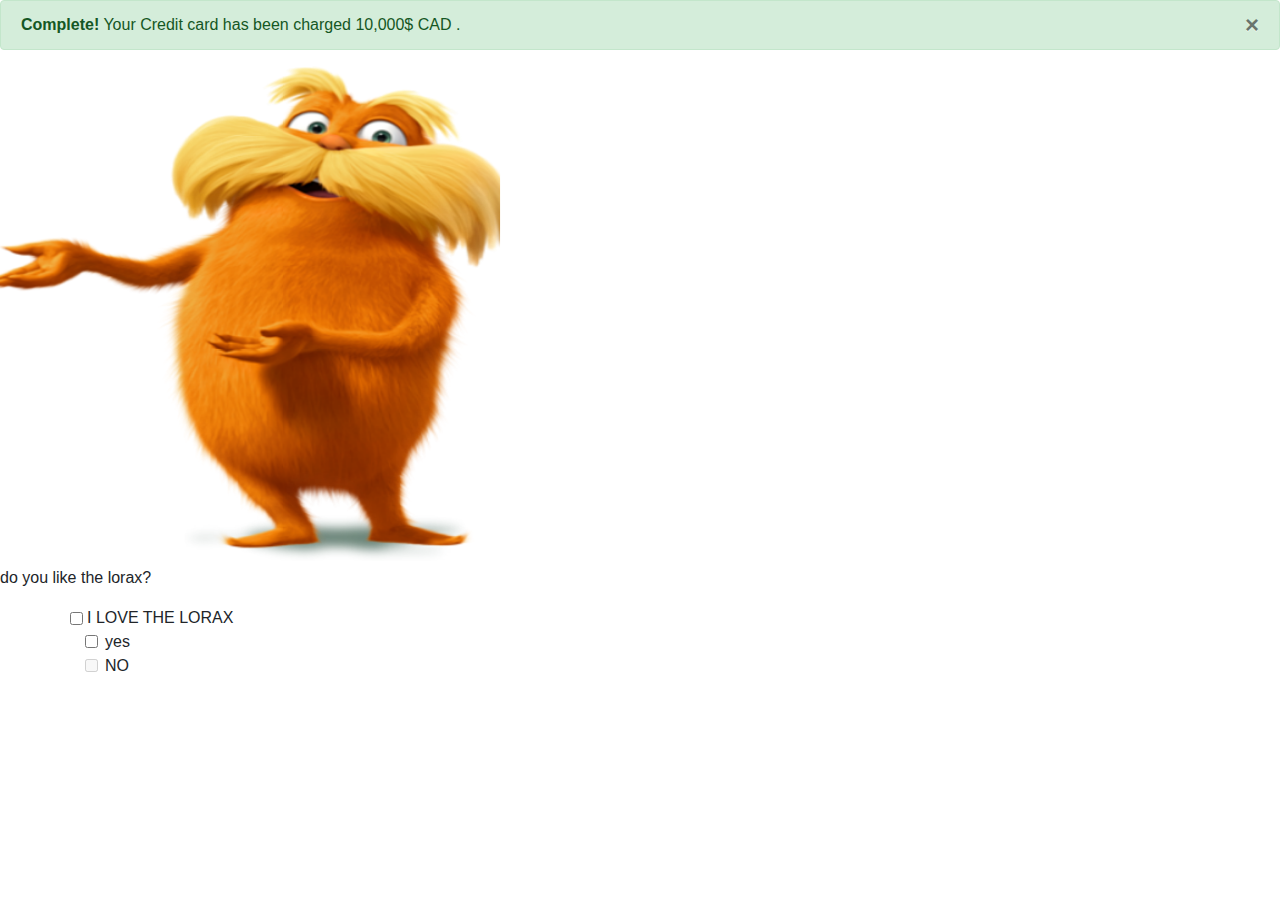
<file: BootStrapProject/BootStrap.html>
<!DOCTYPE html>
<html lang="en">
    <head>
        <link rel="stylesheet" href="https://maxcdn.bootstrapcdn.com/bootstrap/4.5.2/css/bootstrap.min.css">
        <script src="https://ajax.googleapis.com/ajax/libs/jquery/3.5.1/jquery.min.js"></script>
        <script src="https://cdnjs.cloudflare.com/ajax/libs/popper.js/1.16.0/umd/popper.min.js"></script>
        <script src="https://maxcdn.bootstrapcdn.com/bootstrap/4.5.2/js/bootstrap.min.js"></script>
    </head>
    <body>
    <div class="alert alert-success">
        <strong>Complete!</strong> Your Credit card has been charged 10,000$ CAD
        .
        <button type="button" class="close" data-dismiss="alert" aria-label="Close">
          <span aria-hidden="true">&times;</span>
        </button>
      </div>
      <div id="demo" class="carousel slide" data-ride="carousel">

        <!-- Indicators -->
        <ul class="carousel-indicators">
          <li data-target="#demo" data-slide-to="0" class="active"></li>
          <li data-target="#demo" data-slide-to="1"></li>
          <li data-target="#demo" data-slide-to="2"></li>
        </ul>
      
        <!-- The slideshow -->
        <div class="carousel-inner">
          <div class="carousel-item active">
            <img src="The_Lorax.png" height="500px" width="500px" alt="the lorax">
          </div>
          <div class="carousel-item">
            <img src="Char_60448.jpg" height="500px" width="500px" alt="animated granny norma">
          </div>
          <div class="carousel-item">
            <img src="2568.jpg" height="500px" width="500px" alt="Granny norma">
          </div>
        </div>
      
        <!-- Left and right controls -->
        <a class="carousel-control-prev" href="#demo" data-slide="prev">
          <span class="carousel-control-prev-icon"></span>
        </a>
        <a class="carousel-control-next" href="#demo" data-slide="next">
          <span class="carousel-control-next-icon"></span>
        </a>
      
      </div>
      <p> do you like the lorax?</p>
      <div class="container">
        <div class="row">
          <form class="form-inline">
        <label class="form-check-label">
          <input type="checkbox" class="form-check-input" value="">I LOVE THE LORAX
        </label>
      </div>
      <div class="form-check">
        <label class="form-check-label">
          <input type="checkbox" class="form-check-input" value="">yes
        </label>
      </div>
      <div class="form-check">
        <label class="form-check-label">
          <input type="checkbox" class="form-check-input" value="" disabled>NO
        </label>
      </div>
    
      </body>
</html>
</file>
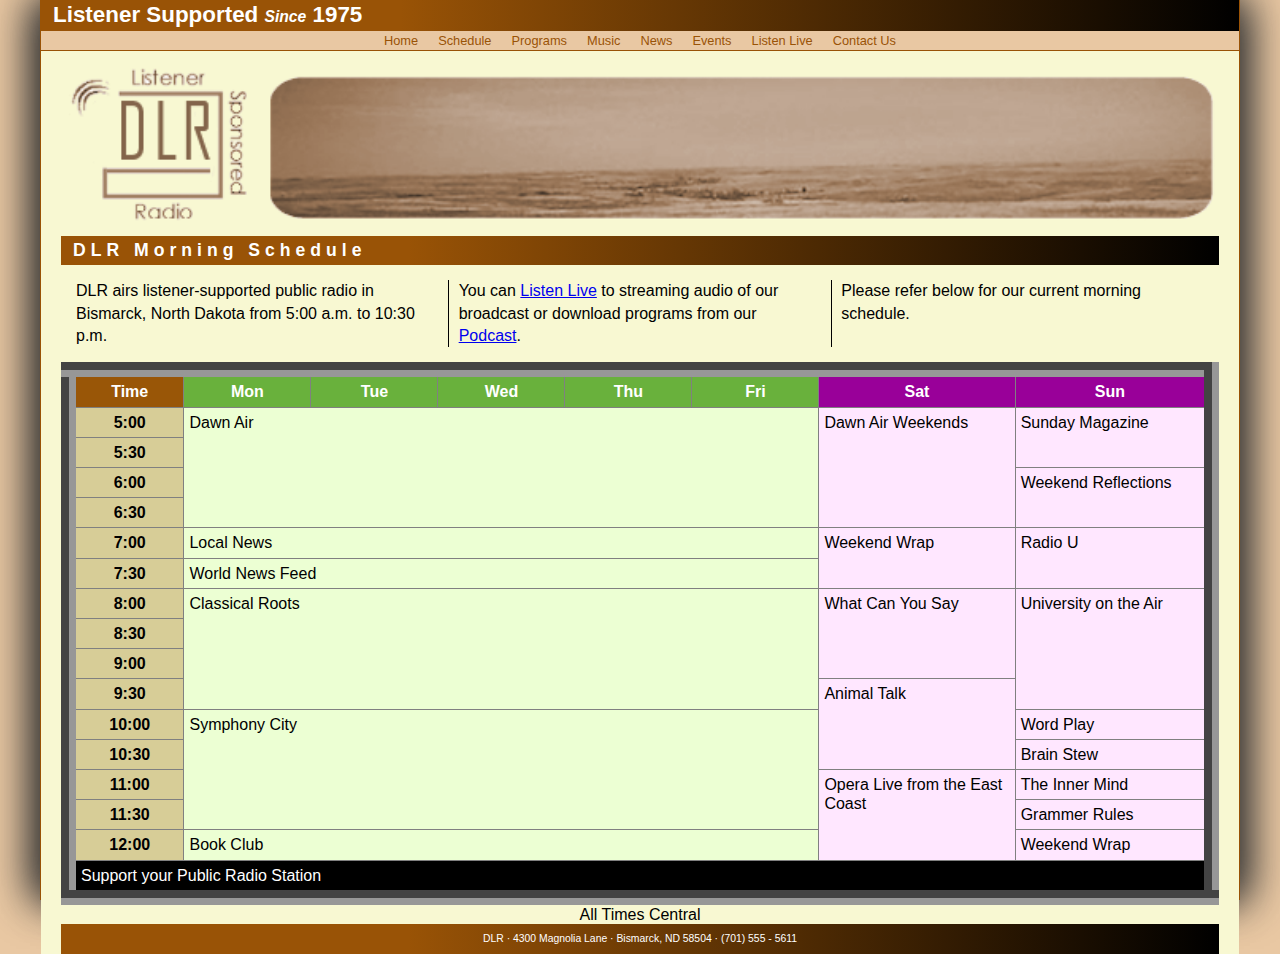
<file: Chapter6ReviewAssigment/dlr_mornings_txt.html>
<!DOCTYPE html>
<html lang="en">
<head>
   <!--
      New Perspectives on HTML5 and CSS3, 8th Edition
      Tutorial 6
      Review Assignment

      DLR Morning Schedule
      Author:Kat Couillard 
      Date:2021/07/18   

      Filename:   dlr_mornings.html

   -->
   
   <meta charset="utf-8" />
   <meta name="viewport" content="width=device-width, initial-scale=1" />
   <title>DLR Morning Schedule</title>
   <link href="dlr_reset2.css" rel="stylesheet" />
   <link href="dlr_styles2.css" rel="stylesheet" />       
   <link href="dlr_tables2_txt.css" rel="stylesheet" />
   <link href="dlr_columns2_txt.css" rel="stylesheet"/>
   
</head>

<body>
   <header>
      <h1>Listener Supported <em>Since</em> 1975</h1>
      <nav>
         <a id="navicon" href="#"><img src="dlr_navicon2.png" alt="" /></a>
         <ul>
            <li><a href="#">Home</a></li>
            <li><a href="#">Schedule</a></li>
            <li><a href="#">Programs</a></li>
            <li><a href="#">Music</a></li>
            <li><a href="#">News</a></li>
            <li><a href="#">Events</a></li>
            <li><a href="#">Listen Live</a></li>
            <li><a href="#">Contact Us</a></li>
         </ul>
      </nav>
   </header>
   
   <div id="container">
   
      <section id="main"> 
         <img src="dlr_logo2.png" alt="DLR" />
         <h2>DLR Morning Schedule</h2>
         <p>DLR airs listener-supported public radio in Bismarck, North Dakota from 
            5:00 a.m. to 10:30 p.m. <br />You can <a href="#">Listen Live</a> to streaming audio 
            of our broadcast or download programs from our <a href="#">Podcast</a>. 
            <br />Please refer below for our current morning schedule.</p>
            <table class="programs">
               <caption>All Times Central</caption>
               <colgroup>
                  <col class="timecolumn" /> 
                  <col class="wDayColumns" span="5" />
                  <col class="wEndColumns" span="2" />
               </colgroup>
               <thead>
                  <tr>  
                  <th>Time</th>
                  <th>Mon</th>
                  <th>Tue</th>
                  <th>Wed</th>
                  <th>Thu</th>
                  <th>Fri</th>
                  <th>Sat</th>
                  <th>Sun</th>

                  </tr>
               </thead>
              <tbody>
                 <tr>
                  <th>5:00</th>
                  <td rowspan="4" colspan="5">Dawn Air</td>
                  <td rowspan="4">Dawn Air Weekends</td>  
                  <td rowspan="2">Sunday Magazine</td>
                 </tr>
                 <tr>
                    <th>5:30</th>
                 </tr>
                 <tr>
                    <th>6:00</th>
                    <td rowspan="2">Weekend Reflections</td>
                 </tr>
                 <tr>
                    <th>6:30</th>
                 </tr>
                 <tr>
                    <th>7:00</th>
                    <td colspan="5">Local News</td>
                    <td rowspan="2">Weekend Wrap</td>
                    <td rowspan="2">Radio U</td>
                 </tr>
                 <tr>
                    <th>7:30</th>
                    <td colspan="5">World News Feed</td>
               
                 </tr>
                 <tr>
                    <th>8:00</th>
                    <td rowspan="4" colspan="5">Classical Roots</td>
                    <td rowspan="3">What Can You Say</td>
                    <td rowspan="4">University on the Air</td>
         
                 </tr>
                 <tr>
                    <th>8:30</th>
                 </tr>
                 <tr>
                    <th>9:00</th>
                 </tr>
                 <tr>
                    <th>9:30</th>
                    <td rowspan="3">Animal Talk</td>
                 </tr>
                 <tr>
                     <th>10:00</th>
                     <td rowspan="4" colspan="5">Symphony City</td>
                     <td>Word Play</td>
                 </tr>
                 <tr>
                    <th>10:30</th>
                    <td>Brain Stew</td>
                 </tr>
                 <tr>
                    <th>11:00</th>
                    <td rowspan="3">Opera Live from the East Coast</td>
                    <td>The Inner Mind</td>
                 </tr>
                 <tr>
                    <th>11:30</th>
                    <td>Grammer Rules</td>
                 </tr>
                 <tr>
                    <th>12:00</th>
                    <td colspan="5">Book Club</td>
                    <td>Weekend Wrap</td>
                 </tr>

              </tbody>
              <tfoot>
                 <tr>
                    <td colspan="10">Support your Public Radio Station</td>
                 </tr>
              </tfoot>
              </table>  
   
   <footer>
      DLR &#183; 4300 Magnolia Lane &#183; Bismarck, ND 58504 &#183; (701) 555 - 5611
   </footer>
</body>

</html>
</file>
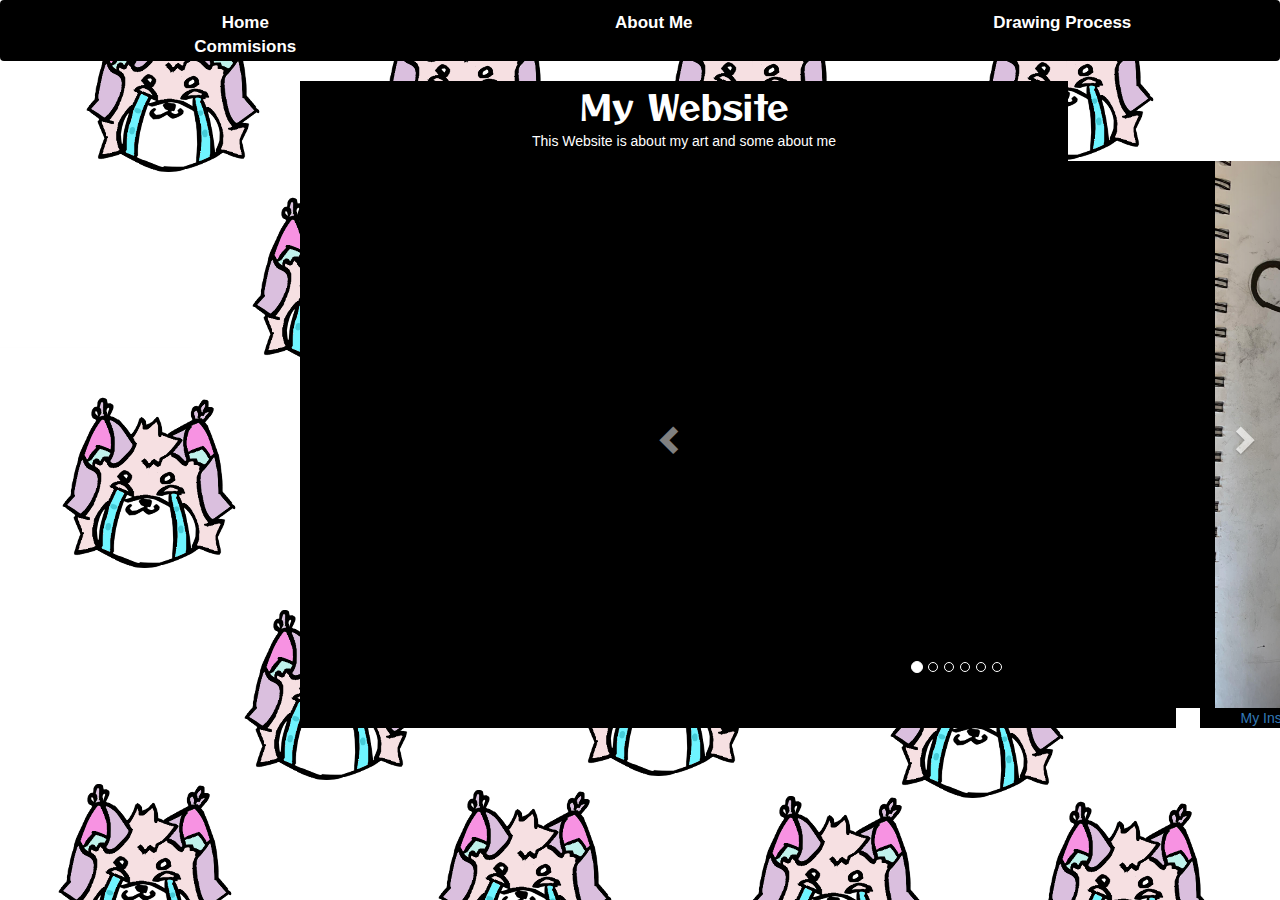
<file: Day 11/ArtWebsite.html>
<!DOCTYPE html>
<html lang="en">
<!--
Author=Kat Couillard   
Date:2021/07/19
 -->
<head>
<link href="ArtWebStyleSheet.css" rel="stylesheet" />
<link rel="preconnect" href="https://fonts.googleapis.com">
<link rel="preconnect" href="https://fonts.gstatic.com" crossorigin>
<link href="https://fonts.googleapis.com/css2?family=Otomanopee+One&display=swap" rel="stylesheet">
<link rel="stylesheet" href="https://maxcdn.bootstrapcdn.com/bootstrap/3.4.1/css/bootstrap.min.css">
  <script src="https://ajax.googleapis.com/ajax/libs/jquery/3.5.1/jquery.min.js"></script>
  <script src="https://maxcdn.bootstrapcdn.com/bootstrap/3.4.1/js/bootstrap.min.js"></script>
</head>
<body>
    <nav class="navbar">
        <b>
        <ul>
        <li><a href="ArtWebsite.html">Home </a></li>
        <li><a href="AboutMe.html">About Me</a></li>
        <li><a href="DrawingProcess.html">Drawing Process</a> </li>
        <li><a href="Commisions.html">Commisions</a> </li>
        </ul>
        </b>
        </nav>
    
    <div
  <center>  <h> My Website </h> </center>
  <p> This Website is about my art and some about me </p>
  
  <div class="container">
  
    <div id="myCarousel" class="carousel slide" data-ride="carousel">
      <!-- Indicators -->
      <ol class="carousel-indicators">
        <li data-target="#myCarousel" data-slide-to="0" class="active"></li>
        <li data-target="#myCarousel" data-slide-to="1"></li>
        <li data-target="#myCarousel" data-slide-to="2"></li>
        <li data-target="#myCarousel" data-slide-to="3"></li>
        <li data-target="#myCarousel" data-slide-to="4"></li>
        <li data-target="#myCarousel" data-slide-to="5"></li>
      </ol>
  
      <!-- Wrapper for slides -->
      <div class="carousel-inner">
        <div class="item active">
          <img src="unnamed (2).jpg" alt="linework of a charachter" style="width:100%;">
        </div>
  
        <div class="item">
          <img src="unnamed (5).jpg" alt="Melting Skull drawing" style="width:100%;">
        </div>
      
        <div class="item">
          <img src="unnamed (4).jpg" alt="Drawing of a slimy cat" style="width:100%;">
        </div>
        <div class="item">
          <img src="unnamed (1).jpg" alt="red panda drawing" style="width:100%;">
        </div>
        <div class="item">
          <img src="unnamed.jpg" alt="Close up of animal about to pounce" style="width: 100%;">
        </div>
      <div class="item">
        <img src="unnamed (3).jpg" alt="Close up of a hand" style="width: 100%;">

      </div>
      </div>
  
      <!-- Left and right controls -->
      <a class="left carousel-control" href="#myCarousel" data-slide="prev">
        <span class="glyphicon glyphicon-chevron-left"></span>
        <span class="sr-only">Previous</span>
      </a>
      <a class="right carousel-control" href="#myCarousel"data-slide="next">
        <span class="glyphicon glyphicon-chevron-right"></span>
        <span class="sr-only">Next</span>
      </a>
    </div>
  </div>
  <div class="footer">
   <div class="footer content">

     <div class="footer bottom">
    <a href="https://www.instagram.com/meowslnn/">My Instagram</a> 

     </div>
   </div>
  </div>
  
</body>

</html>
</file>
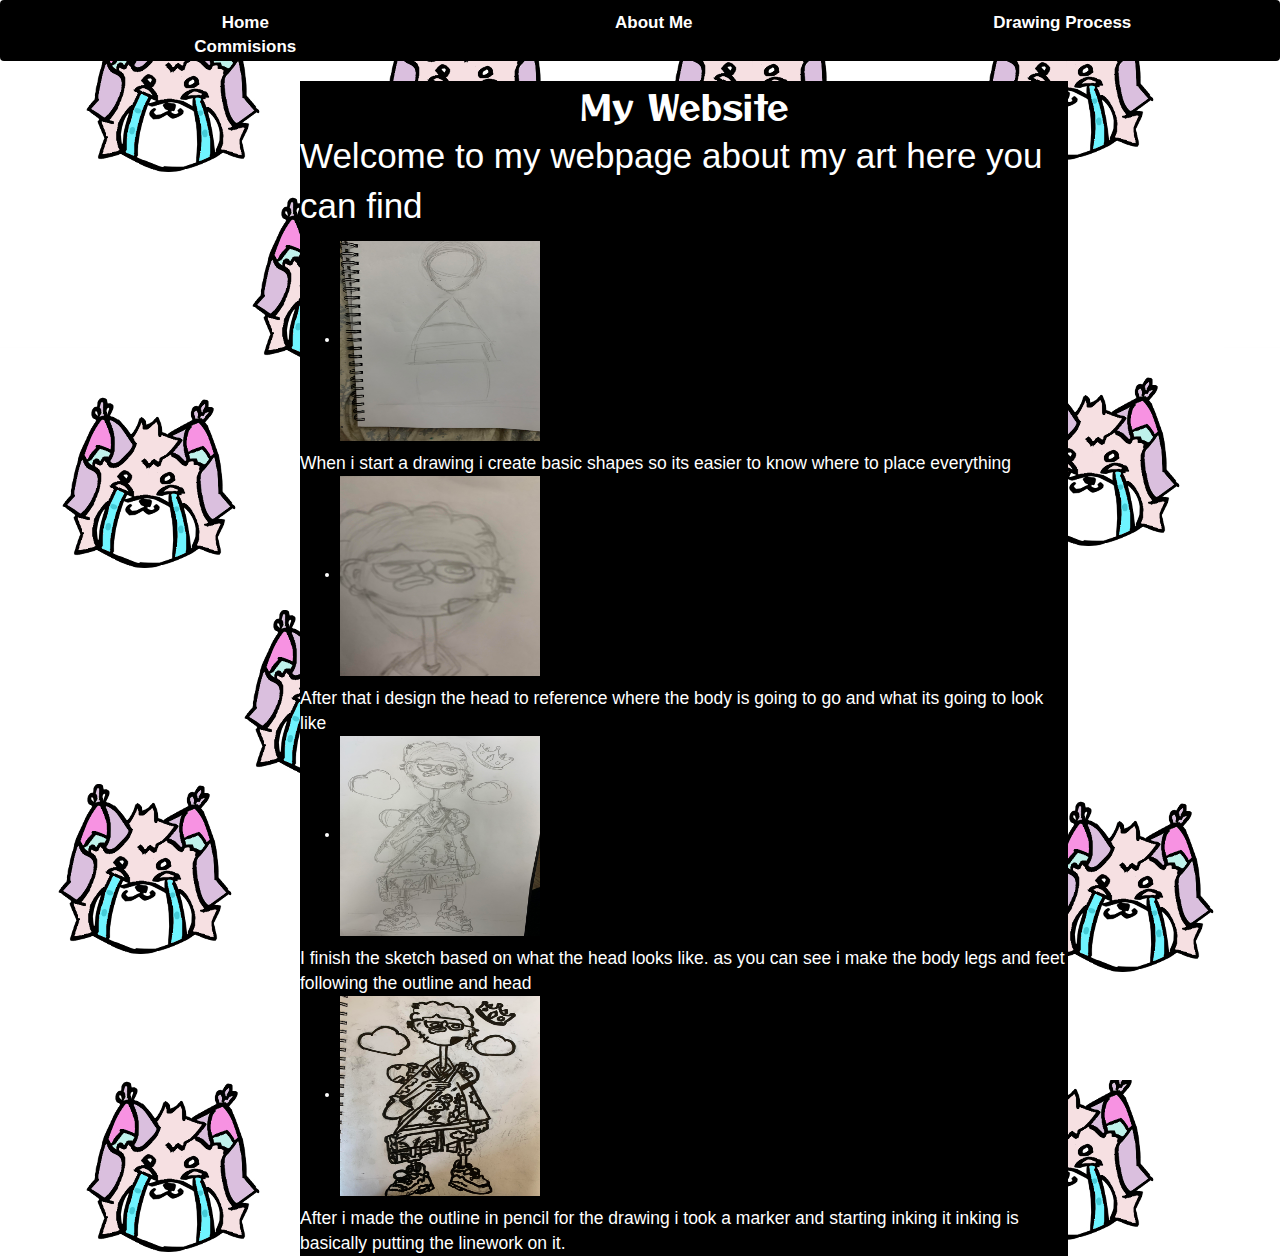
<file: Day 11/DrawingProcess.html>
<!DOCTYPE html>
<html lang="en">
<!--
Author=Kat Couillard   
Date:2021/07/19
 -->
<head>
<link href="ProcessStyle.css" rel="stylesheet"/>
<link rel="preconnect" href="https://fonts.googleapis.com">
<link rel="preconnect" href="https://fonts.gstatic.com" crossorigin>
<link href="https://fonts.googleapis.com/css2?family=Otomanopee+One&display=swap" rel="stylesheet">
<link rel="stylesheet" href="https://maxcdn.bootstrapcdn.com/bootstrap/3.4.1/css/bootstrap.min.css">
  <script src="https://ajax.googleapis.com/ajax/libs/jquery/3.5.1/jquery.min.js"></script>
  <script src="https://maxcdn.bootstrapcdn.com/bootstrap/3.4.1/js/bootstrap.min.js"></script>
</style>


</head>
<body>
    <nav class="navbar">
      <b>
      <ul>
      <li><a href="ArtWebsite.html">Home </a></li>
      <li><a href="AboutMe.html">About Me</a></li>
      <li><a href="DrawingProcess.html">Drawing Process</a> </li>
      <li><a href="Commisions.html">Commisions</a> </li>
      </ul>
      </b>
      </nav>
   
   
    </nav>
    
    <div>
  <center>  <h> My Website </h> </center>
  <p> Welcome to my webpage about my art here you can find  </p>
  <ul><li><img src="process0.jpeg" height="200px" width="200px" </li></ul>
  <p1>When i start a drawing i create basic shapes so its easier to know where to place everything</p1>
  <ul><li><img src="unnamed (6).jpg" height="200px" width="200px" </li></ul>
  <p2>After that i design the head to reference where the body is going to go and what its going to look like</p2>
  <ul><li><img src="process2.jpeg" height="200px" width="200px" </li></ul>
  <p3>I finish the sketch based on what the head looks like. as you can see i make the body legs and feet following the outline and head</p3>
  <ul><li><img src="unnamed (2).jpg" height="200px" width="200px" </li></ul>
  <p4>After i made the outline in pencil for the drawing i took a marker and starting inking it inking is basically putting the linework on it.</p4>
  
  
  </div>
 
</body>

</html>
</file>
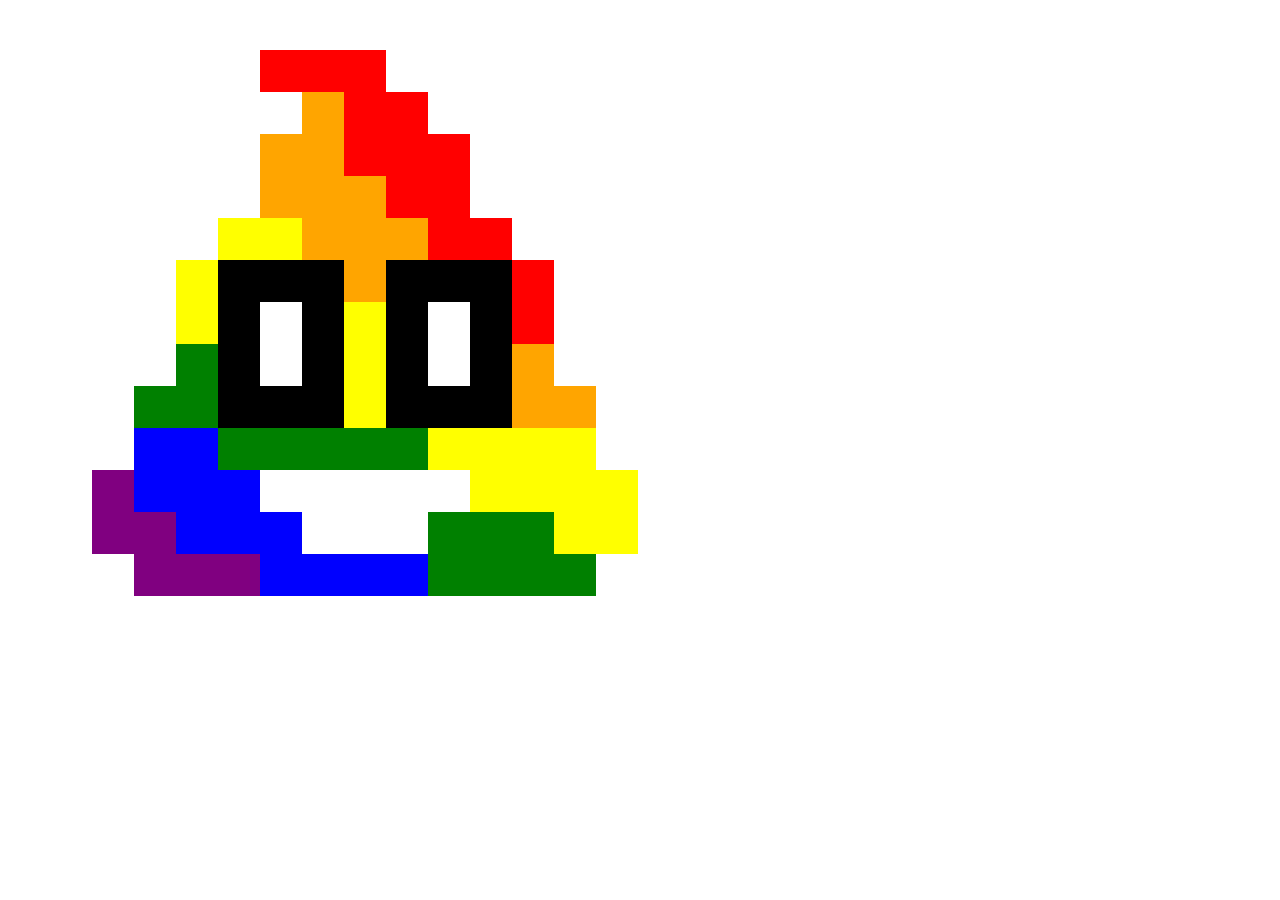
<file: Rainbowpoop/Rainbow.html>
<!DOCTYPE html>
<head>
<link href="rainbow.css" rel="stylesheet">
</head>
<body>
<table>
    <th></th>
    <th></th>
    <th></th>
    <th></th>
    <th></th>
    <th></th>
    <th></th>
    <th></th>
    <th></th>
    <th></th>
    <th></th>
    <th></th>
    <th></th>
    <th></th>
    <th></th>
    <th></th>
</table>
<table>
    <th></th>
    <th></th>
    <th></th>
    <th></th>
    <th></th>
    <th></th>
    <th class="redpoop"></th>
    <th class="redpoop"></th>
    <th class="redpoop"></th>
    <th></th>
    <th></th>
    <th></th>
    <th></th>
    <th></th>
    <th></th>
    <th></th>
</table>
<table>
    <th></th>
    <th></th>
    <th></th>
    <th></th>
    <th></th>
    <th></th>
    <th></th>
    <th class="orangepoop"></th>
    <th class="redpoop"></th>
    <th class="redpoop"></th>
    <th></th>
    <th></th>
    <th></th>
    <th></th>
    <th></th>
    <th></th>    
</table>
<table>
    <th></th>
    <th></th>
    <th></th>
    <th></th>
    <th></th>
    <th></th>
    <th class="orangepoop"></th>
    <th class="orangepoop"></th>
    <th class="redpoop"></th>
    <th class="redpoop"></th>
    <th class="redpoop"></th>
    <th></th>
    <th></th>
    <th></th>
    <th></th>
    <th></th>
</table>
<table>
    <th></th>
    <th></th>
    <th></th>
    <th></th>
    <th></th>
    <th></th>
    <th class="orangepoop"></th>
    <th class="orangepoop"></th>
    <th class="orangepoop"></th>
    <th class="redpoop"></th>
    <th class="redpoop"></th>
    <th></th>
    <th></th>
    <th></th>
    <th></th>
    <th></th>
</table>
<table>
    <th></th>
    <th></th>
    <th></th>
    <th></th>
    <th></th>
    <th class="yellowpoop"></th>
    <th class="yellowpoop"></th>
    <th class="orangepoop"></th>
    <th class="orangepoop"></th>
    <th class="orangepoop"></th>
    <th class="redpoop"></th>
    <th class="redpoop"></th>
    <th></th>
    <th></th>
    <th></th>
    <th></th>
</table>
<table>
    <th></th>
    <th></th>
    <th></th>
    <th></th>
    <th class="yellowpoop"></th>
    <th class="blackpoop"></th>
    <th class="blackpoop"></th>
    <th class="blackpoop"></th>
    <th class="orangepoop"></th>
    <th class="blackpoop"></th>
    <th class="blackpoop"></th>
    <th class="blackpoop"></th>
    <th class="redpoop"></th>
    <th></th>
    <th></th>
    <th></th>
</table>
<table>
    <th></th>
    <th></th>
    <th></th>
    <th></th>
    <th class="yellowpoop"></th>
    <th class="blackpoop"></th>
    <th></th>
    <th class="blackpoop"></th>
    <th class="yellowpoop"></th>
    <th class="blackpoop"></th>
    <th></th>
    <th class="blackpoop"></th>
    <th class="redpoop"></th>
    <th></th>
    <th></th>
    <th></th>
</table>
<table>
    <th></th>
    <th></th>
    <th></th>
    <th></th>
    <th class="greenpoop"></th>
    <th class="blackpoop"></th>
    <th></th>
    <th class="blackpoop"></th>
    <th class="yellowpoop"></th>
    <th class="blackpoop"></th>
    <th></th>
    <th class="blackpoop"></th>
    <th class="orangepoop"></th>
    <th></th>
    <th></th>
    <th></th>
</table>
<table>
    <th></th>
    <th></th>
    <th></th>
    <th class="greenpoop"></th>
    <th class="greenpoop"></th>
    <th class="blackpoop"></th>
    <th class="blackpoop"></th>
    <th class="blackpoop"></th>
    <th class="yellowpoop"></th>
    <th class="blackpoop"></th>
    <th class="blackpoop"></th>
    <th class="blackpoop"></th>
    <th class="orangepoop"></th>
    <th class="orangepoop"></th>
    <th></th>
    <th></th>
</table>
<table>
    <th></th>
    <th></th>
    <th></th>
    <th class="bluepoop"></th>
    <th class="bluepoop"></th>
    <th class="greenpoop"></th>
    <th class="greenpoop"></th>
    <th class="greenpoop"></th>
    <th class="greenpoop"></th>
    <th class="greenpoop"></th>
    <th class="yellowpoop"></th>
    <th class="yellowpoop"></th>
    <th class="yellowpoop"></th>
    <th class="yellowpoop"></th>
    <th></th>
    <th></th>
</table>
<table>
    <th></th>
    <th></th>
    <th class="purplepoop"></th>
    <th class="bluepoop"></th>
    <th class="bluepoop"></th>
    <th class="bluepoop"></th>
    <th></th>
    <th></th>
    <th></th>
    <th></th>
    <th></th>
    <th class="yellowpoop"></th>
    <th class="yellowpoop"></th>
    <th class="yellowpoop"></th>
    <th class="yellowpoop"></th>
    <th></th>
</table>
<table>
    <th></th>
    <th></th>
    <th class="purplepoop"></th>
    <th class="purplepoop"></th>
    <th class="bluepoop"></th>
    <th class="bluepoop"></th>
    <th class="bluepoop"></th>
    <th></th>
    <th></th>
    <th></th>
    <th class="greenpoop"></th>
    <th class="greenpoop"></th>
    <th class="greenpoop"></th>
    <th class="yellowpoop"></th>
    <th class="yellowpoop"></th>
    <th></th>
</table>
<table>
    <th></th>
    <th></th>
    <th></th>
    <th class="purplepoop"></th>
    <th class="purplepoop"></th>
    <th class="purplepoop"></th>
    <th class="bluepoop"></th>
    <th class="bluepoop"></th>
    <th class="bluepoop"></th>
    <th class="bluepoop"></th>
    <th class="greenpoop"></th>
    <th class="greenpoop"></th>
    <th class="greenpoop"></th>
    <th class="greenpoop"></th>
    <th></th>
    <th></th>
</table>
<table>
    <th></th>
    <th></th>
    <th></th>
    <th></th>
    <th></th>
    <th></th>
    <th></th>
    <th></th>
    <th></th>
    <th></th>
    <th></th>
    <th></th>
    <th></th>
    <th></th>
    <th></th>
    <th></th>
</table>
<table>
    <th></th>
    <th></th>
    <th></th>
    <th></th>
    <th></th>
    <th></th>
    <th></th>
    <th></th>
    <th></th>
    <th></th>
    <th></th>
    <th></th>
    <th></th>
    <th></th>
    <th></th>
    <th></th>
</table>

</body>
</file>
<file: Chapter6ReviewAssigment/dlr_styles2.css>
@charset "utf-8";

/*
   New Perspectives on HTML5 and CSS3, 8th Edition
   Tutorial 6
   Review Assignment

   DLR General Style Sheet
  
   Filename:         dlr_styles2.css

*/


/* HTML and Body styles */

html {
   background: url(dlr_back2.png), rgb(233, 200, 163);
   font-family: Verdana, Geneva, sans-serif;
   height: 100%;
}

body {
   background-color: white;
   box-shadow: rgb(51, 51, 51) 10px 0px 40px,  rgb(51, 51, 51) -10px 0px 40px;
   border-left: 1px solid rgb(153, 83, 6);
   border-right: 1px solid rgb(153, 83, 6);
   height: 100%;   
   margin: 0px auto;
   min-width: 320px;
   max-width: 1200px;   
   width: 100%;
}

/* Flex Layout */

body {
   display: flex;
   flex-flow: column nowrap;
}

header, footer {
   flex-shrink: 0;
}

div#container {
   flex: 1 0 auto;
}

/* Header styles */

header {
   background-color: rgb(233, 200, 163);
   border-bottom: 1px solid rgb(153, 83, 6);
   color: white;

}

header h1 {
   background: linear-gradient(to right, rgb(153, 83, 6) 30%, black);
   color: white;
   font-size: 1.4em;
   padding: 5px 0px 5px 12px;
}

header h1 em {
   font-size: 0.7em;
}

/* Navigation list styles */

header nav ul li {
   background-color: rgb(233, 200, 163);
   font-size: 0.8em;   
   padding: 0px 10px;
}

header nav ul li a {
   color: rgb(153, 83, 6);
   display: block;
   width: 100%;
}

header nav ul li a:hover {
   color: white;
   background-color: rgb(153, 83, 6);
}

a#navicon {
   display: none;
}

/* Container Styles */

div#container {
   background: rgb(248, 248, 210);

}


/* Main Section styles */

section#main {
   padding: 10px 20px 0px 20px;
}

section#main img {
   display: block;
   width: 100%;
}

section#main h2 {
   color: white;
   background: linear-gradient(to right, rgb(153, 83, 6) 30%, black);
   font-size: 1.1em;
   letter-spacing: 5px;
   padding: 5px 0px 5px 12px;
}

section#main p {
   line-height: 1.4em;
   margin: 15px;
}



/* Footer styles */   

footer {
   color: white;    
   background: linear-gradient(to right, rgb(153, 83, 6) 30%, black);   
   font-size: 0.65em;  
   font-style: normal;
   height: 30px;
   line-height: 30px;   
   text-align: center;
  
}

/* ===============================
   Mobile Styles: 0px to 640px 
   ===============================
*/
@media only screen and (max-width: 640px) {

   
   a#navicon {
      display: block;
   }
   
   header nav ul {
      display: none;
   }
   
   header nav ul li {
      font-size: 1em;
      line-height: 1.3em;
      height: 1.3em;
   }
   
   a#navicon:hover+ul, header nav ul:hover {
      display: block;
   }
}

/* =============================================
   Tablet and Desktop Styles: greater than 640px
   =============================================
*/
@media only screen and (min-width: 641px) {

   
   
   header nav ul {
      display: flex;
      flex-flow: row nowrap;
      justify-content: center;
   }
   
   header nav ul li {
      flex: 0 1 auto;
   }
}
</file>
<file: Chapter6ReviewAssigment/dlr_tables2_txt.css>
@charset "utf-8";

/*
   New Perspectives on HTML5 and CSS3, 8th Edition
   Tutorial 6
   Review Assignment

   Tables Style Sheet
   Author:Kat Couillard 
   Date:2021/07/18   

   Filename:         dlr_tables2.css

*/

/* Table Styles */
table.programs{
   width: 100%;
   border: 15px outset rgb(151, 151, 151  );
   border-collapse: collapse;
   font-family: Arial, Verdana, sans-serif;
}
tr{
   height: 25px;
}
th,td{
   border: 1px solid grey;
   vertical-align: top;
   padding: 5px;
}


/* Table Caption Styles */
caption{
   caption-side: bottom;
}



/* Table Column Styles */
col.timecolumn{
   width: 10%;
   background-color: rgb(215, 205 , 151);
}


col.wDayColumns {
    width: 11%;
    background: rgb( 236, 255, 211);
}

col.wEndColumns{
    width: 17%;
    background: rgb( 255, 231, 255);
}





/* Table Header Styles */

thead {
   color: white;
   background: rgb( 105, 177, 60);
}

thead th:first-of-type {
   background: rgb( 153, 86, 7);
}

thead th:nth-of-type(7) {
   background: rgb( 153, 0, 153);
}

thead th:nth-of-type(8) {
   background: rgb( 153, 0, 153);
}




/* Table Footer Styles */
tfoot{
   color: white;
   background-color: black;
}
</file>
<file: Chapter6ReviewAssigment/dlr_columns2_txt.css>
@charset "utf-8";

/*
   New Perspectives on HTML5 and CSS3, 8th Edition
   Tutorial 6
   Review Assignment

   Columns Style Sheet
   Author: 
   Date:   

   Filename:         dlr_columns2.css

*/



/* Column Styles */
@media only screen and (min-width: 641px) {
    
   p {
       column-count: 3;
       column-gap: 20px;
       column-rule: 1px solid black;
   }
}
</file>
<file: Day 11/ArtWebStyleSheet.css>
h{  
    font-size: 2.5em;
    font-family: 'Otomanopee One', sans-serif; /* found on google fonts */

}
body{
    background-image: url("Panda.png");
  text-align: center;
 
}
   
}
p,h{

}
div{
    width: 60%;
    margin-left:300px;
    background-color: black;
    color: white;
   
   
  
}
nav.navbar{
    background-color:black;
    overflow: hidden;
    
    
    
}
.navbar li{
    float: left;
    display: block;
    color:white;
    text-align: center;
    font-size:17px;
    width: 33%;
        
}
.navbar a{
   
    color:white;
    text-align: center;
    
}
.navbar a:hover{
    background-color:white;
    color: black;
    text-decoration: none;
}
p{

}
footer{
    background-color: #303036;
    color:  #d3d3d3;
    height: 400px;
}
</file>
<file: Day 11/ProcessStyle.css>
/*navbar helped by :jacob Dolliver */
 
h{
    font-size: 2.5em;
    font-family: -apple-system, BlinkMacSystemFont, 'Segoe UI', Roboto, Oxygen, Ubuntu, Cantarell, 'Open Sans', 'Helvetica Neue', sans-serif;
    font-family: 'Otomanopee One', sans-serif; /* found on google fonts */
}
body{
    background-image: url("Panda.png");
 
  
}
   

p,h{

}
div{
    width: 60%;
    margin-left:300px;
    background-color: black;
    color: white;
   
   

    

}
p{
   font-size: 2.5em;
}
nav.navbar{
    background-color:black;
    overflow: hidden;
    
    
    
}
.navbar li{
    float: left;
    display: block;
    color:white;
    text-align: center;
    font-size:17px;
    width: 33%;
        
}
.navbar a{
    text-decoration: none;
    color:white;
    text-align: center;
    font-size:17px;
}
.navbar a:hover{
    background-color:white;
    color: black;
    text-decoration: none;
}

p1,p2,p3,p4{
    font-size: 1.25em;
}
</file>
<file: Rainbowpoop/rainbow.css>
th {
    width: 40px;
    height: 40px;
    background-color: white; 
}
.orangepoop {
    background-color: orange;
}
.redpoop {
    background-color: red;
}
.yellowpoop {
    background-color: yellow;
}
.greenpoop {
    background-color: green;
}
.bluepoop {
    background-color: blue;
}
.purplepoop {
    background-color: purple;
}
table {
    border: none;
    border-collapse: collapse;
}
td {
    border: none;
}
.blackpoop {
    background-color: black;
}
</file>
<file: Chapter6ReviewAssigment/dlr_reset2.css>
@charset "utf-8";

/*
   New Perspectives on HTML5 and CSS3, 8th Edition
   Tutorial 6
   Review Assignment
   
   DLR Reset Style Sheet
   
   Filename: dlr_reset2.css

*/


/* Basic styles to be used with all devices and under all conditions */

article, aside, figcaption, figure,
footer, header, main, nav, section { 
   display: block;
}

address, article, aside, blockquote, body, cite, 
div, dl, dt, dd, em, figcaption, figure, footer, 
h1, h2, h3, h4, h5, h6, header, html, img, 
li, main, nav, nav a, ol, p, section, span, ul,
table, tr, td, th, col, colgroup {
   margin: 0;
   padding: 0;
   border: 0;
   font-size: 100%;
   background: transparent;
   -webkit-box-sizing: border-box;
   -moz-box-sizing: border-box;
   box-sizing: border-box;  
}


/* Set the default page element styles */

body {
   line-height: 1.2em;
}

ul, ol {
   list-style: none;
}

nav ul {
   list-style: none;
   list-style-image: none;
}

nav a {
   text-decoration: none;
}
</file>
